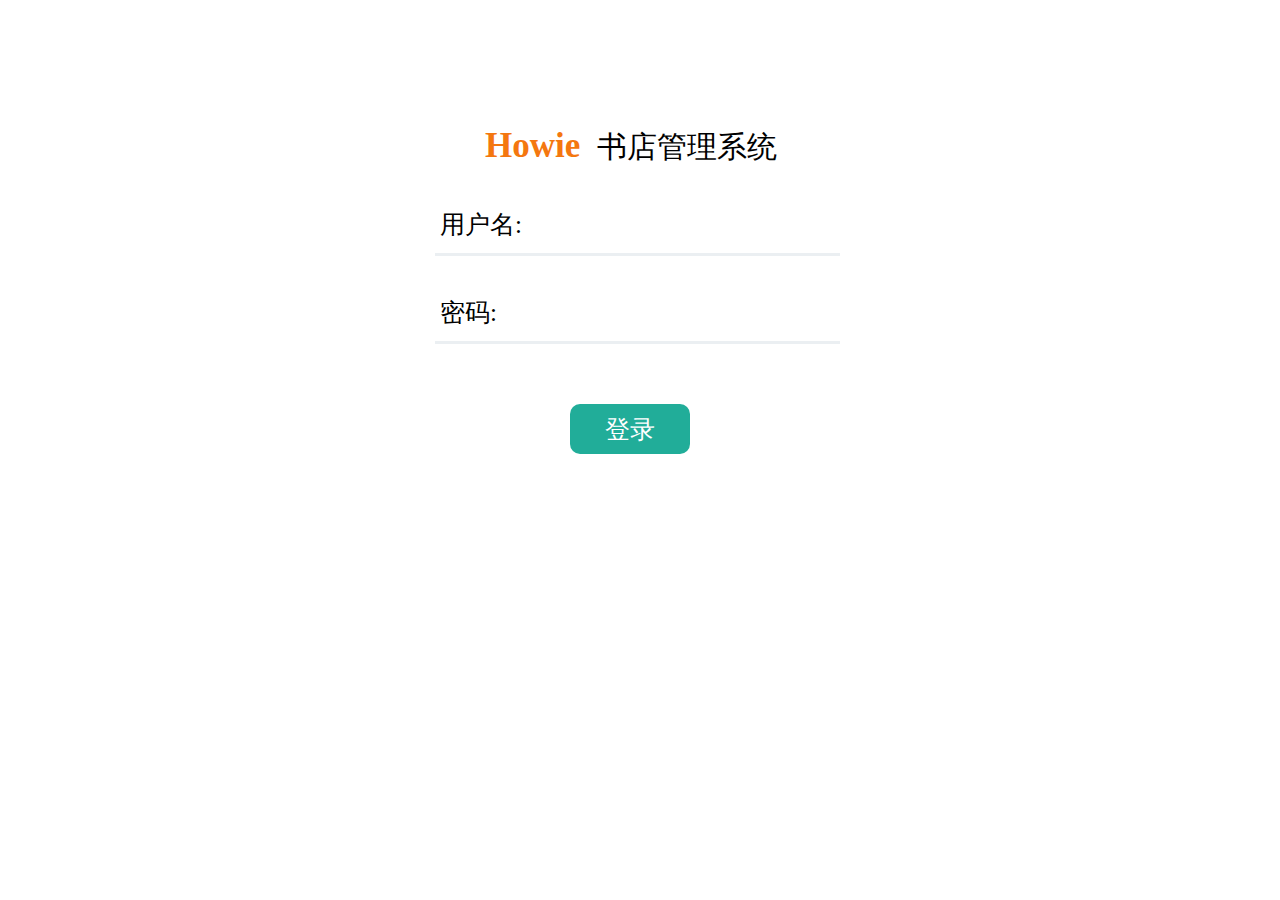
<file: src/main/resources/static/html/index.html>
<!DOCTYPE html>
<html>
<head>
    <meta charset=utf-8>
    <meta http-equiv=x-ua-compatible content="IE=edge">
    <title>Howie 书店管理系统</title>
    <link type=text/css href=../css/login.css rel=stylesheet>
</head>
<body>
<div id=wrap-box>
    <span class=headerText1>Howie</span> <span class=headerText>书店管理系统</span>
    <ul>
        <li><label for=userId>用户名:</label> <input type=text name=userId id=userId maxlength=11 required></li>
        <li><label for=password>密码:</label> <input type=password name=password id=password required></li>
        <li><input type=submit name=submit id=submit value=登录></li>
    </ul>
</div>
<script type=text/javascript src=../js/jquery.min.js></script>
<script type=text/javascript src=../js/index.js></script>
</body>
</html>
</file>
